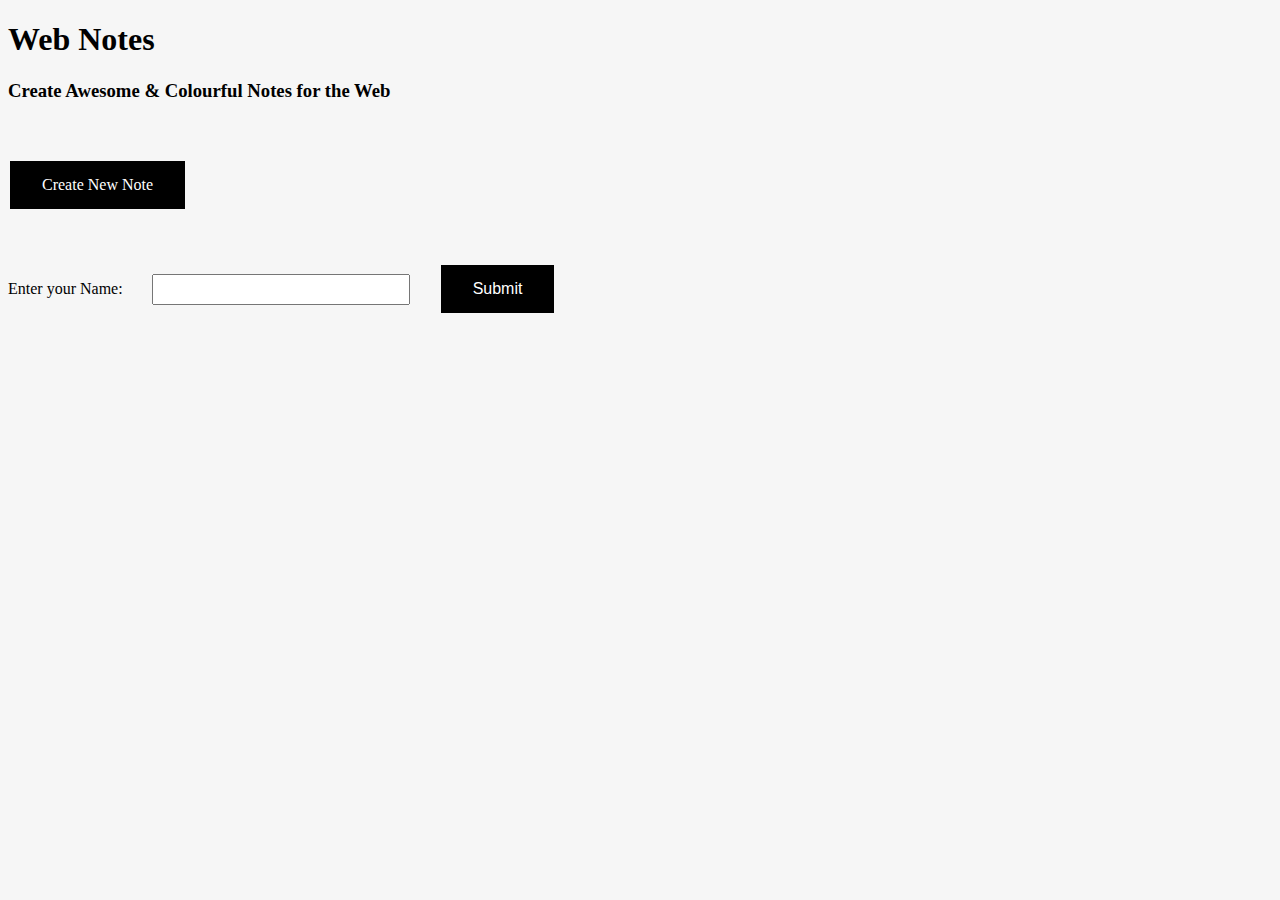
<file: WebNotes/server/html_files/index.html>
<!DOCTYPE html>
<html lang="en">
<head>
    <meta charset="UTF-8">
    <title>Notes</title>
    <link rel="stylesheet" href="styles.css">
</head>
<body>
    <h1>Web Notes</h1>
    <h3>Create Awesome & Colourful Notes for the Web</h3>

    <br><br>
    <a href='/NewNote.html' class="button">Create New Note</a>


    <form action="/Notes.html" method="get">
        <br><br>
        Enter your Name: <input type="text" name="username" id="username">
        <input type="submit" class="button" value="Submit">
    </form>
    
</body>
</html>
</file>
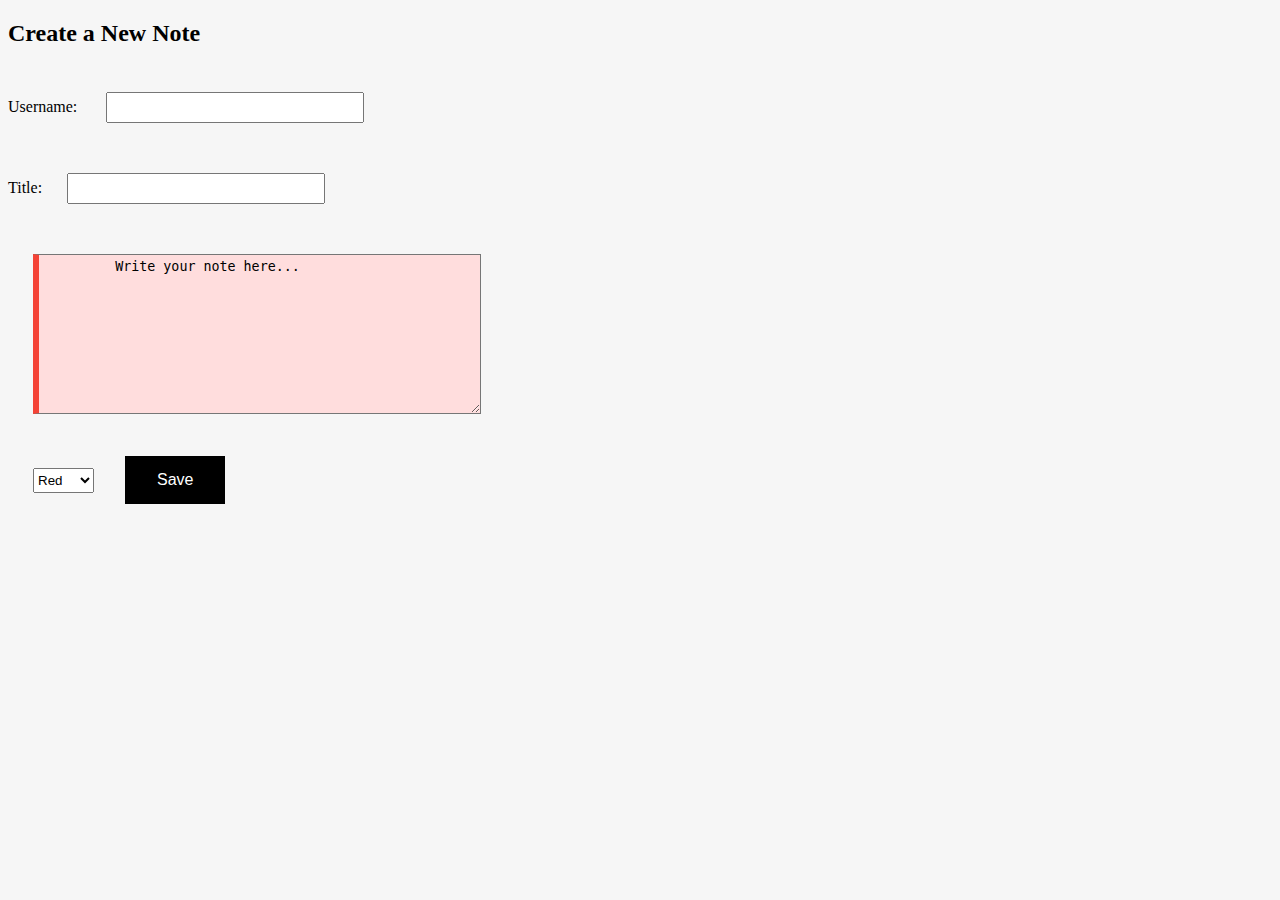
<file: WebNotes/server/html_files/NewNote.html>
<!DOCTYPE html>
<html lang="en">
<head>
    <meta charset="UTF-8">
    <title>New Note</title>
    
    <script src="https://code.jquery.com/jquery-3.5.1.min.js"></script>
    <link rel="stylesheet" href="styles.css">
</head>
<body>
    <h2>Create a New Note</h2>

    Username: <input type="text" id="username">
    <br>
    Title:<input type="text" id="title">

    <br>
    <textarea class="red" name="text" id="text" cols="50" rows="10">
        Write your note here...
    </textarea>
    <br>
    <select name="color" id="color" onchange="ColorChange(this)">
        <option value="red">Red</option>
        <option value="green">Green</option>
        <option value="blue">Blue</option>
        <option value="yellow">Yellow</option>
    </select>
    <button class="button" onclick="submit()">Save</button>


    


</body>
<script>

    var color = 'red';

    function GetDate(){
        var d = new Date();
        var months = ['Jan', 'Feb', 'Mar', 'Apr', 'May', 'June', 'July', 'Aug', 'Sep', 'Oct', 'Nov', 'Dec'];

        return `${d.getDate()} ${months[d.getMonth()]} ${d.getFullYear()}`;
    }

    

    function ColorChange(self){
        color = self.value;
        console.log(color);

        document.getElementById('text').className = color;        
    }

    function submit(){
        var mandatory = ['username', 'title', 'text'];
        var value = {};
        mandatory.forEach(function(x, i){
            var val = document.getElementById(x).value;
            if(val == '' || val.length == 0){
                alert('Please enter '+x);
                return;
            }
            
            value[x] = val;
        });
        
        $.ajax({
            url: '/api/add_note',
            method: 'POST',
            contentType: 'application/json',
            data: JSON.stringify({
                color: color,
                username: value['username'],
                title: value['title'],
                text: value['text'],
                date: GetDate()
            }),
            success: function(result){
                console.log(result);
                window.location.href='/Notes.html?username='+value['username'];
            }
        });

        /*
        function(data, status){
            console.log(data);
        }
        */

    }


</script>


</html>
</file>
<file: WebNotes/server/html_files/styles.css>
body{
    background-color: #f6f6f6;
}

.button {
    background-color: #000000;
    border: none;
    color: white;
    padding: 15px 32px;
    text-align: center;
    text-decoration: none;
    display: inline-block;
    font-size: 16px;
    margin: 4px 2px;
    cursor: pointer;
}


textarea {
    margin: 25px;
    padding: 4px 12px;

}

.red {
    background-color: #ffdddd;
    border-left: 6px solid #f44336;
}.green {
    background-color: #ddffdd;
    border-left: 6px solid #4CAF50;
}.blue {
    background-color: #e7f3fe;
    border-left: 6px solid #2196F3;
}.yellow {
    background-color: #ffffcc;
    border-left: 6px solid #ffeb3b;
}



.note_container {
    display: flex;
    flex-direction: row;
    justify-content: flex-start;
    margin: 25px;
}.note_container_buttons{
    display: flex;
    flex-direction: column;
    justify-content: space-evenly;
    margin: 25px;
}


input[type="text"] {
    width: 250px;
    height: 25px;
    margin: 25px;
}

select{
    height: 25px;
    margin: 25px;
}
</file>
